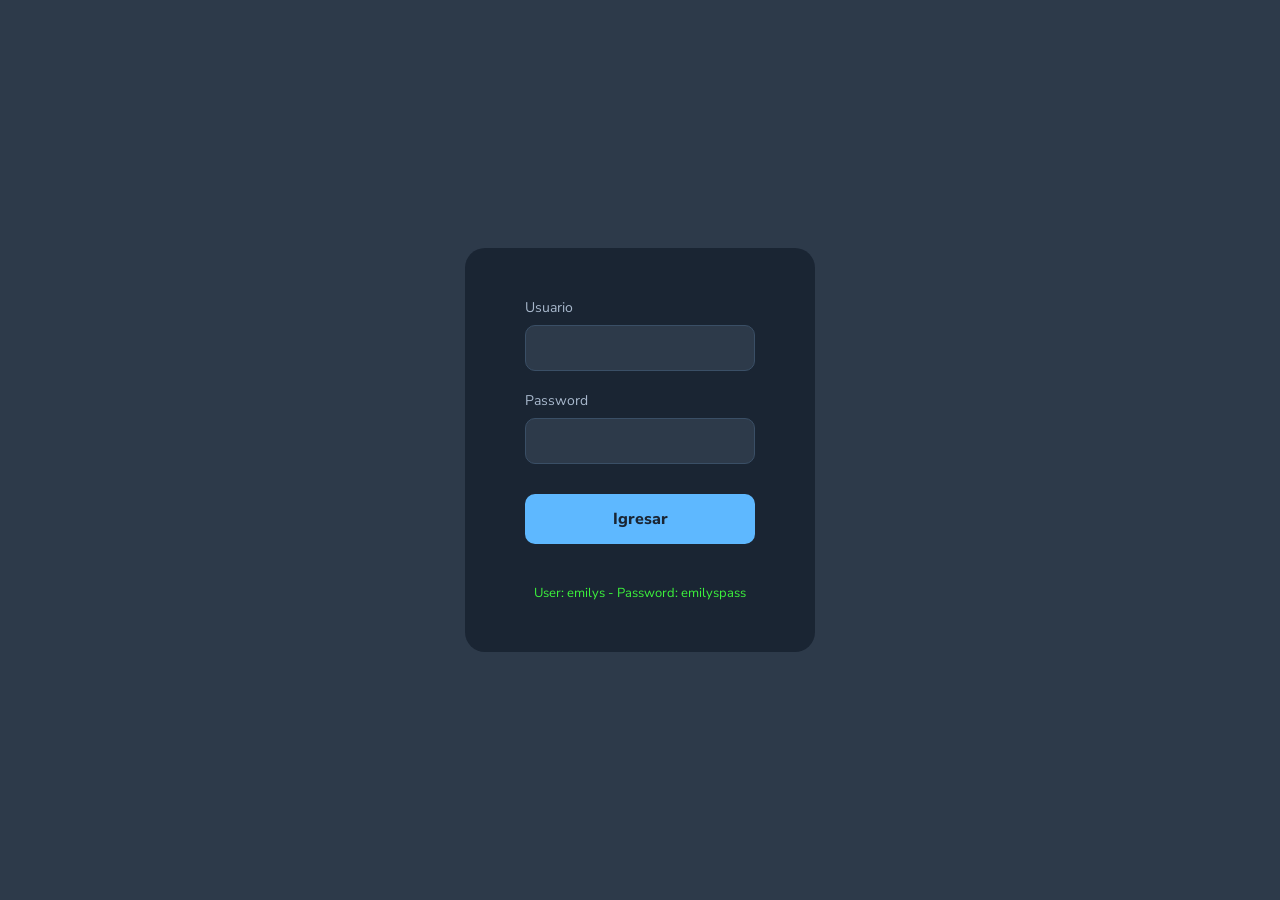
<file: pages/login.html>
<!DOCTYPE html>
<html lang="en">
<head>
    <meta charset="UTF-8">
    <meta name="viewport" content="width=device-width, initial-scale=1.0">
    <link rel="stylesheet" href="../css/login.css">
    <title>Login</title>
</head>
<body>
    <main>
        <form action="">
            <div>
                <label for="">Usuario</label>
                <input type="text" id="user">
            </div>

            <div>
                <label for="">Password</label>
                <input type="password" id="password">
            </div>

            <button id="btnIngresar" type="button" >Igresar</button>

            <p id="messageError"></p>
            <p id="credenciales">User: emilys - Password: emilyspass</p>
        </form>
    </main>

    <script src="../js/login.js" type="module" ></script>
</body>
</html>
</file>
<file: css/login.css>
@import url('https://fonts.googleapis.com/css2?family=Nunito+Sans:ital,opsz,wght@0,6..12,200..1000;1,6..12,200..1000&display=swap');
/*Nunito Sans*/

* {
    margin: 0;
    padding: 0;
    font-family: 'Nunito Sans', sans-serif;
}

body{
    height: 100vh;
    background-color: #2d3a4a;
    display: flex;
    justify-content: center;
    align-items: center;
}

form{
    background-color: #1a2533;
    border-radius: 20px;
    padding: 50px 60px;
    display: flex;
    flex-direction: column;
    gap: 20px;

    div{
        display: flex;
        flex-direction: column;
        gap: 8px;

        label{
            color: #a8b8cc;
            font-size: 14px;
            gap: 8px;
        }

        input{
            background-color: #2d3a4a;
            border: 1px solid #3a4f66;
            border-radius: 10px;
            padding: 12px 16px;
            font-size: 15px;
            color: white;
            outline: none;
            transition: 0.2s;
        }
        input:focus {
            border: 1px solid #5eb8ff;
        }    

        

    }

    button{
        background-color: #5eb8ff;
        color: #1a2533;
        border: none;
        border-radius: 10px;
        padding: 14px;
        font-size: 16px;
        font-weight: 800;
        cursor: pointer;
        margin-top: 10px;
        transition: 0.2s;
    }
    button:hover {
        background-color: #3aa0f0;
    }

    p{
        color: #ff6b6b;
        font-size: 13px;
        text-align: center;
    }

    #credenciales{
        color: rgb(60, 243, 60);
    }
}
</file>
